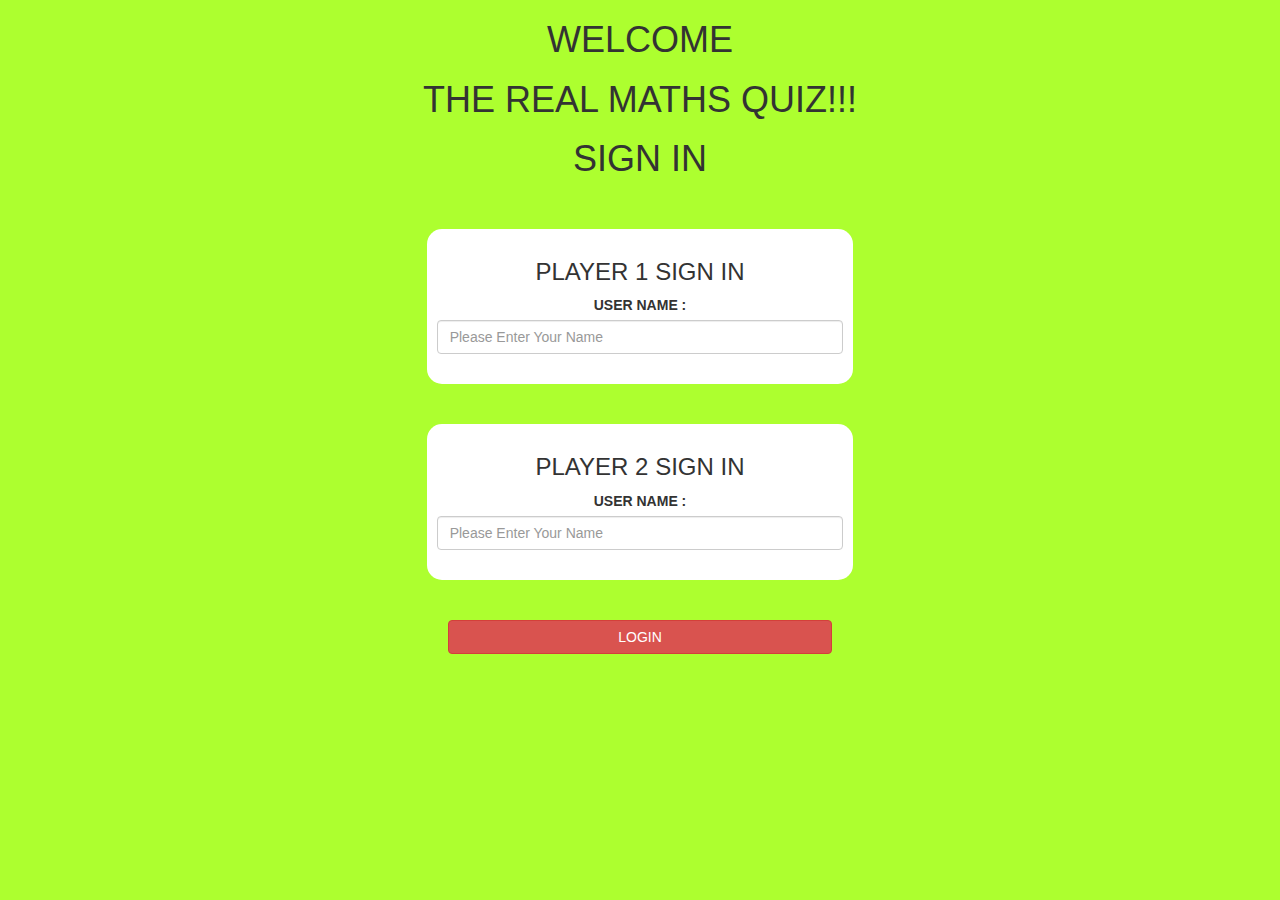
<file: index.html>
<!DOCTYPE html>
<html>
    <center>
<head id="background">
	<title>THE REAL MATHS QUIZ</title>

<meta name="viewport" content="width=device-width, initial-scale=1">
<link rel="stylesheet" href="https://maxcdn.bootstrapcdn.com/bootstrap/3.4.0/css/bootstrap.min.css">
<script src="https://ajax.googleapis.com/ajax/libs/jquery/3.4.1/jquery.min.js"></script>
<script src="https://maxcdn.bootstrapcdn.com/bootstrap/3.4.0/js/bootstrap.min.js"></script>
<link rel="stylesheet" type="text/css" href="style.css">
<script src="login.js"></script>
<script src="quiz_game_page.js"></script>

    <h1>  WELCOME </h1>
    <h1>  THE REAL MATHS QUIZ!!! </h1>
    <h1> SIGN IN </h1>
    <br>
    <br>


</head>
<body class="body_backgorund">

   
    

    <div class="col-lg-4 col-sm-8 col-xs-11 login_div1"> 
        <h3>  PLAYER 1  SIGN IN </h3>
        <label> USER NAME : </label>
        <input type="text" id="player1_name_input" class="form-control" placeholder="Please Enter Your Name">
        <br>
        
    </div>
    <br>
    <br>
    <div class="col-lg-4 col-sm-8 col-xs-11 login_div2"> 
        <h3>  PLAYER 2 SIGN IN </h3>
        <label> USER NAME : </label>
        <input type="text" id="player2_name_input" class="form-control" placeholder="Please Enter Your Name">
        <br>
    </div>
    <br>
    <br>
    
    <button style="width:30%;" class="btn btn-danger" onclick="addUser();">  LOGIN </button>
    

</body>
</center>
</html>
</file>
<file: style.css>
.body_backgorund 
{
    background-color:greenyellow;
    background-position:center;
    background-size:cover;
}

.login_div1 , .login_div2
	{
		background: white;
		padding: 10px;
		float: none;
		border-radius: 15px;
	}
    #player1_name , #player2_name
{
	display: inline-block;
	margin-left: 20px;
}
#word
{
	width: 60%;
}
#word_display
{
	letter-spacing: 5px;
}
#output
{
background: white;
border-radius: 10px;
border-top: 10px solid #AA4465;
padding: 10px;
float: none;
text-align: left;
}
.login_div1 , .login_div2
{
	background: white;
	padding: 10px;
	float: none;
	border-radius: 15px;
}


#player1_name , #player2_name
{
display: inline-block;
margin-left: 20px;
}
#word
{
width: 60%;
}
#word_display
{
letter-spacing: 5px;
}
</file>
